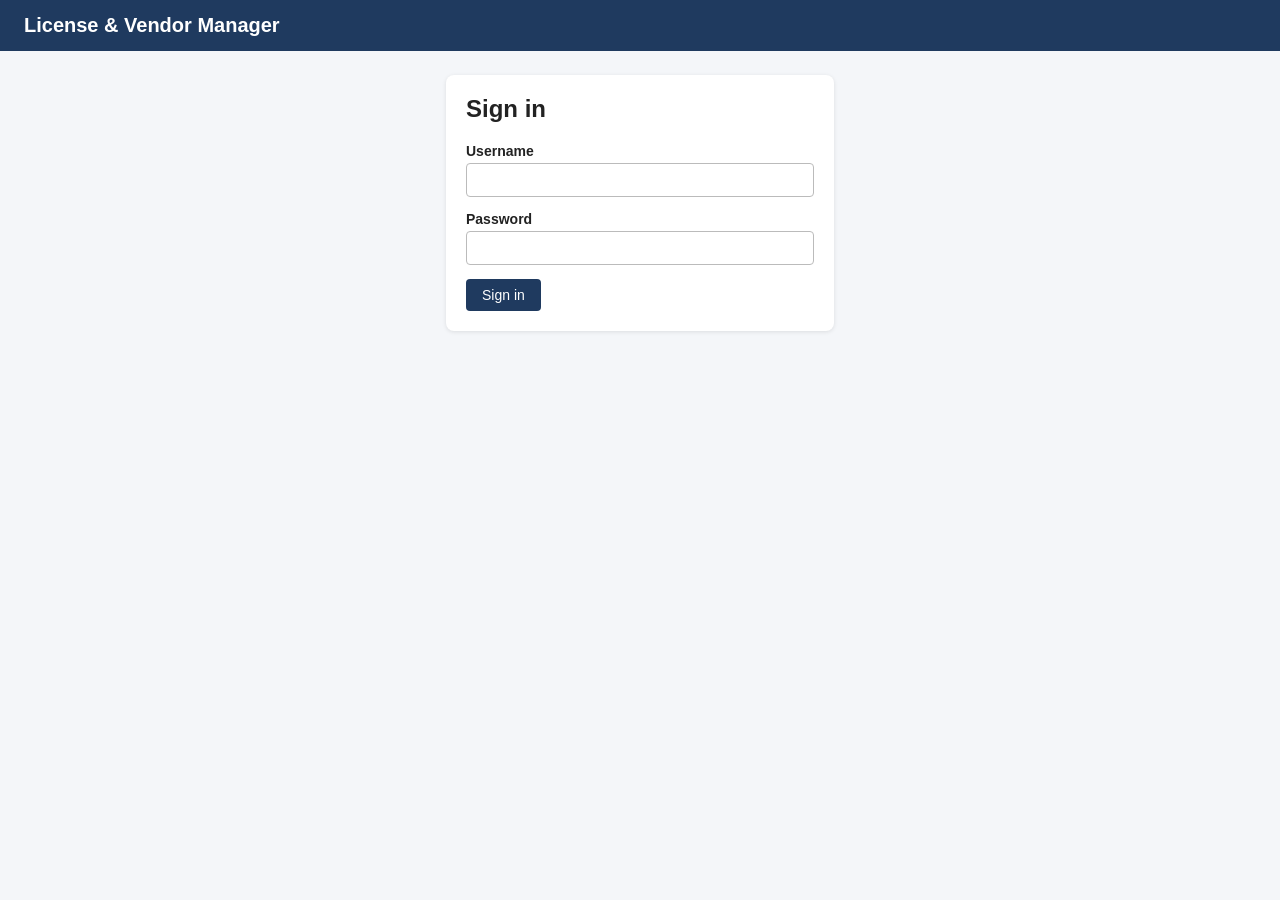
<file: index.html>
<!DOCTYPE html>
<html lang="en">
<head>
  <meta charset="UTF-8">
  <meta name="viewport" content="width=device-width, initial-scale=1.0">
  <title>Dashboard | License & Vendor Manager</title>
  <link rel="stylesheet" href="css/style.css">
</head>
<body>
  <header class="topbar">
    <h1>License &amp; Vendor Manager</h1>
    <nav>
      <a href="index.html" class="active">Home</a>
      <a href="vendors.html">Vendors</a>
      <a href="licenses.html">Licenses</a>
    </nav>
  </header>

  <main class="container wide">
    <p id="api-error" class="error" hidden></p>

    <!-- Section 1: headline numbers -->
    <section class="stats-grid">
      <div class="stat-card">
        <div class="stat-label">Vendors</div>
        <div class="stat-value" id="stat-vendors">-</div>
        <div class="stat-sub" id="stat-vendors-sub"></div>
      </div>
      <div class="stat-card">
        <div class="stat-label">Licenses</div>
        <div class="stat-value" id="stat-licenses">-</div>
        <div class="stat-sub" id="stat-licenses-sub"></div>
      </div>
      <div class="stat-card">
        <div class="stat-label">Total seats</div>
        <div class="stat-value" id="stat-seats">-</div>
      </div>
      <div class="stat-card">
        <div class="stat-label">Total cost</div>
        <div class="stat-value" id="stat-cost">-</div>
      </div>
    </section>

    <!-- Section 2: licenses that need attention -->
    <section class="card">
      <h2>Needs attention</h2>
      <p class="note">Licenses that are expired or expire within 30 days, soonest first.</p>
      <p id="attention-empty">Nothing to worry about right now.</p>
      <div class="table-wrap">
        <table id="attention-table" hidden>
          <thead>
            <tr>
              <th>License</th>
              <th>Vendor</th>
              <th>Expiry</th>
              <th>Status</th>
            </tr>
          </thead>
          <tbody id="attention-body"></tbody>
        </table>
      </div>
      <p><a href="licenses.html">Manage licenses &rarr;</a></p>
    </section>

    <!-- Section 3: cost per vendor -->
    <section class="card">
      <h2>Cost by vendor</h2>
      <p class="note">Top 5 vendors by total license cost.</p>
      <p id="cost-empty">No licenses yet.</p>
      <div id="cost-bars"></div>
    </section>
  </main>

  <script src="js/auth.js"></script>
  <script src="js/dashboard.js"></script>
</body>
</html>
</file>
<file: css/style.css>
* {
  box-sizing: border-box;
}

body {
  margin: 0;
  font-family: Arial, Helvetica, sans-serif;
  background: #f4f6f9;
  color: #222;
}

/* Top navigation bar */
.topbar {
  display: flex;
  justify-content: space-between;
  align-items: center;
  padding: 14px 24px;
  background: #1f3a5f;
  color: #fff;
}

.topbar h1 {
  margin: 0;
  font-size: 20px;
}

.topbar nav a {
  color: #cfd8e6;
  text-decoration: none;
  margin-left: 16px;
}

.topbar nav a.active,
.topbar nav a:hover {
  color: #fff;
  text-decoration: underline;
}

/* Page layout */
.container {
  max-width: 900px;
  margin: 24px auto;
  padding: 0 16px;
}

.card {
  background: #fff;
  border-radius: 8px;
  padding: 20px;
  margin-bottom: 24px;
  box-shadow: 0 1px 4px rgba(0, 0, 0, 0.1);
}

.card h2 {
  margin-top: 0;
}

/* Form */
.form-row {
  margin-bottom: 14px;
}

.form-row label {
  display: block;
  margin-bottom: 4px;
  font-weight: bold;
  font-size: 14px;
}

.form-row input,
.form-row select {
  width: 100%;
  padding: 8px 10px;
  border: 1px solid #bbb;
  border-radius: 4px;
  font-size: 14px;
}

.error {
  color: #b00020;
  margin: 0 0 12px;
}

.note {
  color: #666;
  font-size: 13px;
}

/* Buttons */
.btn {
  border: none;
  border-radius: 4px;
  padding: 8px 16px;
  font-size: 14px;
  cursor: pointer;
}

.btn-primary {
  background: #1f3a5f;
  color: #fff;
}

.btn-primary:hover {
  background: #162b47;
}

.btn-danger {
  background: #c62828;
  color: #fff;
}

.btn-danger:hover {
  background: #a31f1f;
}

/* Table */
table {
  width: 100%;
  border-collapse: collapse;
}

th,
td {
  text-align: left;
  padding: 10px;
  border-bottom: 1px solid #e3e3e3;
  font-size: 14px;
}

th {
  background: #f0f3f8;
}

/* Status badges */
.badge {
  display: inline-block;
  padding: 2px 10px;
  border-radius: 12px;
  font-size: 12px;
  font-weight: bold;
}

.badge-active {
  background: #d9f2e0;
  color: #1b6b34;
}

.badge-inactive {
  background: #eee;
  color: #666;
}
/* ---------- Added in Step 2 ---------- */

.form-buttons {
  display: flex;
  gap: 8px;
}

.btn-secondary {
  background: #e0e4ea;
  color: #222;
}

.btn-secondary:hover {
  background: #cfd5de;
}

.btn-edit {
  background: #2e7d32;
  color: #fff;
}

.btn-edit:hover {
  background: #23612a;
}

.actions {
  display: flex;
  gap: 6px;
}

.filters {
  display: flex;
  gap: 10px;
  margin-bottom: 14px;
}

.filters input {
  flex: 1;
}

.filters input,
.filters select {
  padding: 8px 10px;
  border: 1px solid #bbb;
  border-radius: 4px;
  font-size: 14px;
}

/* ---------- Added in Step 8 ---------- */

.container.wide {
  max-width: 1100px;
}

.form-grid {
  display: grid;
  grid-template-columns: 1fr 1fr;
  gap: 0 16px;
}

.table-wrap {
  overflow-x: auto;
}

.summary {
  background: #fff4e5;
  border: 1px solid #ffd8a8;
  color: #8a4b00;
  padding: 8px 12px;
  border-radius: 4px;
  font-size: 14px;
}

.badge-warning {
  background: #fff1cc;
  color: #8a5a00;
}

.badge-expired {
  background: #fde0e0;
  color: #a31f1f;
}

td .badge {
  margin-top: 2px;
}

@media (max-width: 600px) {
  .form-grid {
    grid-template-columns: 1fr;
  }
}

/* ---------- Added in Step 9 ---------- */

.stats-grid {
  display: grid;
  grid-template-columns: repeat(4, 1fr);
  gap: 16px;
  margin-bottom: 24px;
}

.stat-card {
  background: #fff;
  border-radius: 8px;
  padding: 16px 20px;
  box-shadow: 0 1px 4px rgba(0, 0, 0, 0.1);
}

.stat-label {
  font-size: 13px;
  color: #666;
}

.stat-value {
  font-size: 28px;
  font-weight: bold;
  margin: 4px 0;
  color: #1f3a5f;
}

.stat-sub {
  font-size: 12px;
  color: #666;
  min-height: 14px;
}

.bar-row {
  display: grid;
  grid-template-columns: 160px 1fr 110px;
  align-items: center;
  gap: 12px;
  margin-bottom: 10px;
  font-size: 14px;
}

.bar-track {
  background: #e8ecf2;
  border-radius: 4px;
  height: 14px;
  overflow: hidden;
}

.bar-fill {
  background: #1f3a5f;
  height: 100%;
}

.bar-value {
  text-align: right;
}

@media (max-width: 800px) {
  .stats-grid {
    grid-template-columns: 1fr 1fr;
  }
}

@media (max-width: 500px) {
  .bar-row {
    grid-template-columns: 1fr;
    gap: 4px;
  }
  .bar-value {
    text-align: left;
  }
}
/* ---------- Added in Step 13b ---------- */

.login-box {
  max-width: 420px;
}

/* ---------- Added in Step 14b ---------- */

body.viewer .admin-only,
body.viewer .actions {
  display: none !important;
}

.success {
  color: #1b6b34;
  margin: 0 0 12px;
}

h3 {
  margin-bottom: 8px;
}
</file>
